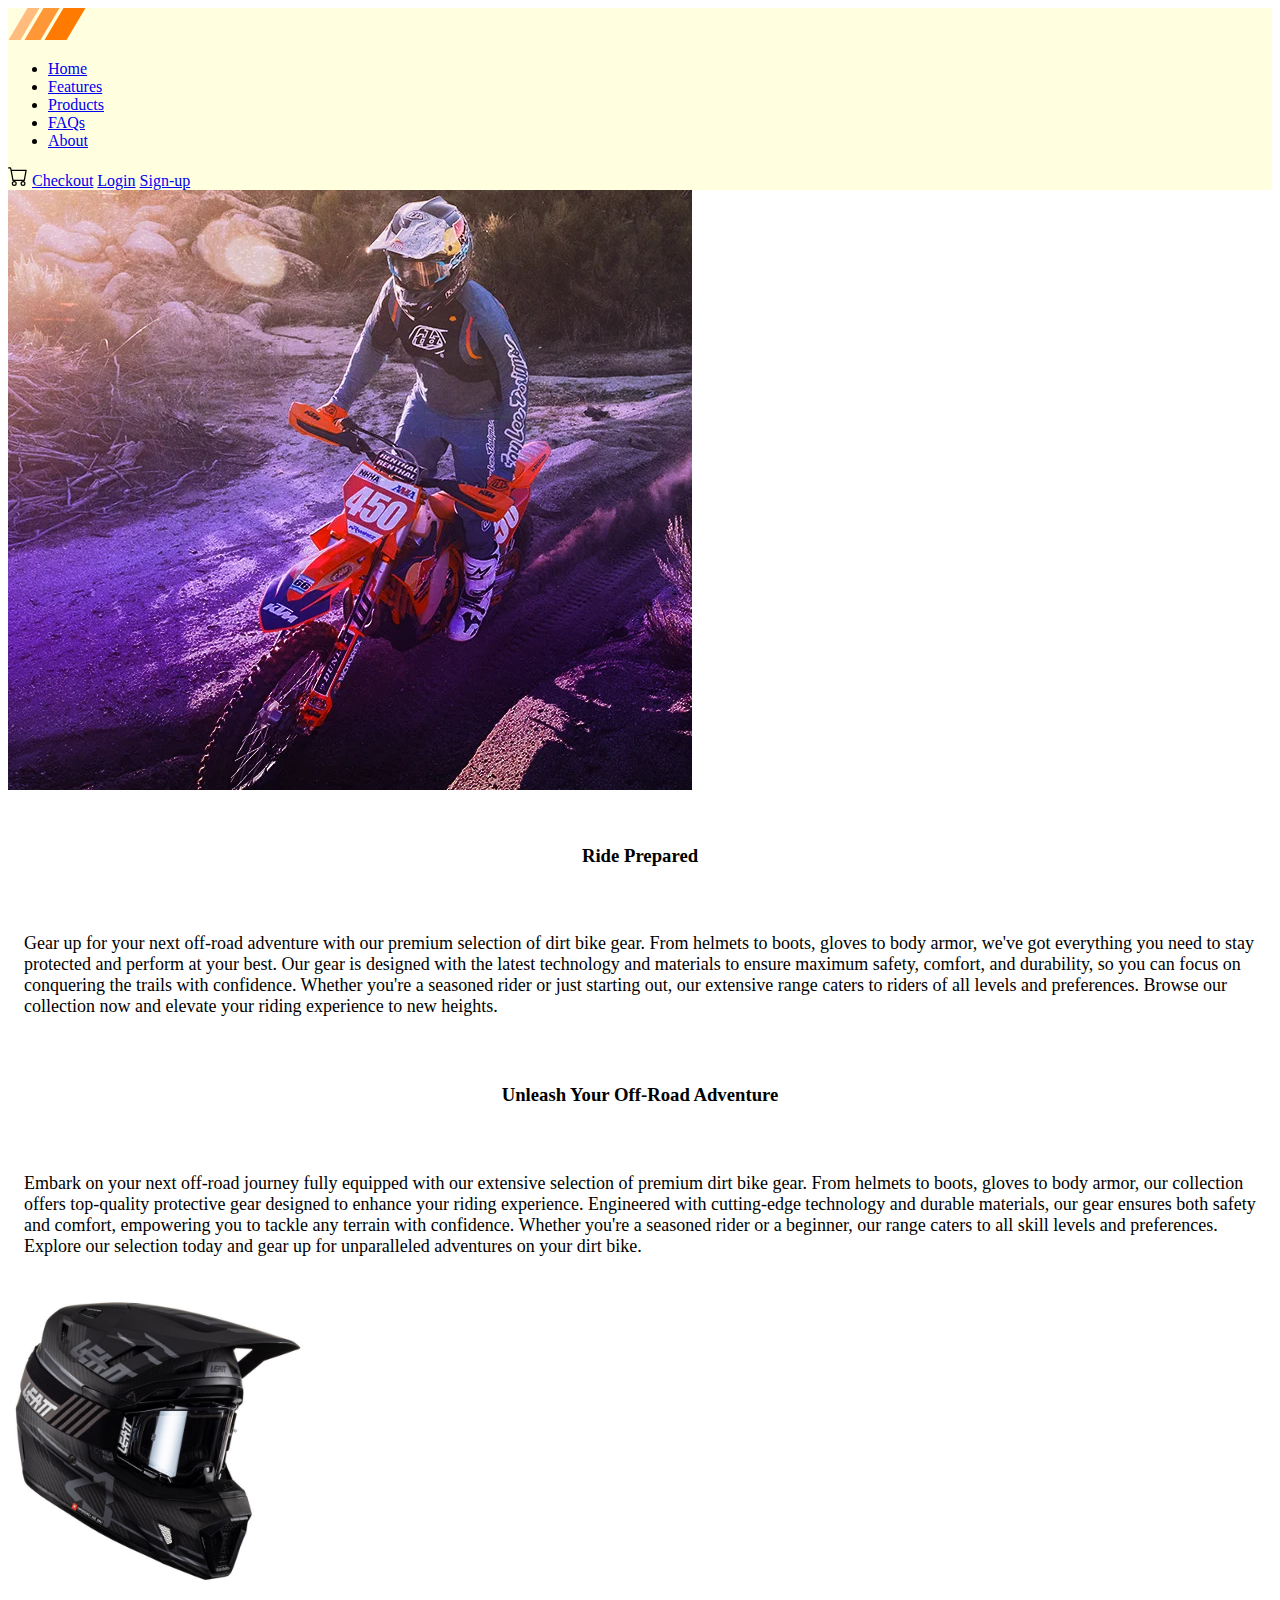
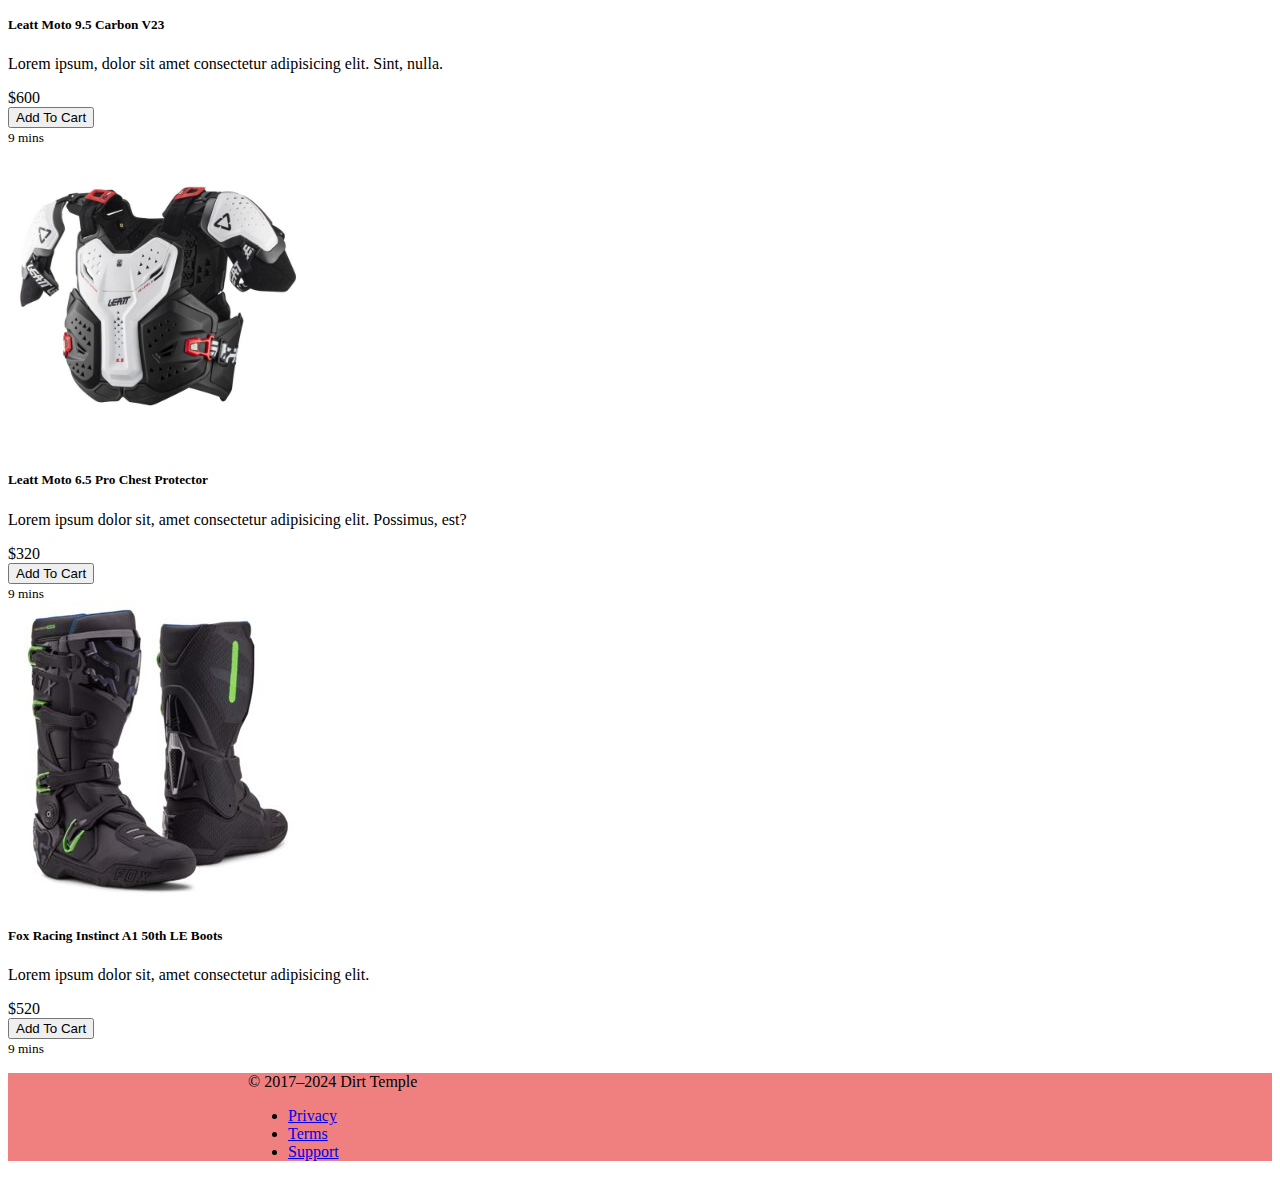
<file: index.html>
<!DOCTYPE html>
<html lang="en">
  <head>
    <meta charset="UTF-8" />
    <meta name="viewport" content="width=device-width, initial-scale=1.0" />
    <title>Dirt Temple</title>
    <link rel="stylesheet" href="css/styles.css" />
    <link
      href="https://cdn.jsdelivr.net/npm/bootstrap@5.0.2/dist/css/bootstrap.min.css"
      rel="stylesheet"
      integrity="sha384-EVSTQN3/azprG1Anm3QDgpJLIm9Nao0Yz1ztcQTwFspd3yD65VohhpuuCOmLASjC"
      crossorigin="anonymous"
    />
  </head>
  <body>
    <header
      class="d-flex flex-wrap align-items-center justify-content-center justify-content-md-between py-3 mb-4 border-bottom px-4"
    >
      <div class="col-md-3 mb-2 mb-md-0">
        <a
          href="/"
          class="d-inline-flex link-body-emphasis text-decoration-none"
        >
          <svg
            id="logo-38"
            width="78"
            height="32"
            viewBox="0 0 78 32"
            fill="none"
            xmlns="http://www.w3.org/2000/svg"
          >
            <path
              d="M55.5 0H77.5L58.5 32H36.5L55.5 0Z"
              class="ccustom"
              fill="#FF7A00"
            ></path>
            <path
              d="M35.5 0H51.5L32.5 32H16.5L35.5 0Z"
              class="ccompli1"
              fill="#FF9736"
            ></path>
            <path
              d="M19.5 0H31.5L12.5 32H0.5L19.5 0Z"
              class="ccompli2"
              fill="#FFBC7D"
            ></path>
          </svg>
        </a>
      </div>

      <ul class="nav col-12 col-md-auto mb-2 justify-content-center mb-md-0">
        <li><a href="#" class="nav-link px-2 link-secondary">Home</a></li>
        <li><a href="#" class="nav-link px-2">Features</a></li>
        <li><a href="products.html" class="nav-link px-2">Products</a></li>
        <li><a href="#" class="nav-link px-2">FAQs</a></li>
        <li><a href="#" class="nav-link px-2">About</a></li>
      </ul>

      <div class="row-cols-md text-end">
        <svg
          xmlns="http://www.w3.org/2000/svg"
          width="20"
          height="20"
          fill="currentColor"
          class="bi bi-cart"
          viewBox="0 0 16 16"
        >
          <path
            d="M0 1.5A.5.5 0 0 1 .5 1H2a.5.5 0 0 1 .485.379L2.89 3H14.5a.5.5 0 0 1 .491.592l-1.5 8A.5.5 0 0 1 13 12H4a.5.5 0 0 1-.491-.408L2.01 3.607 1.61 2H.5a.5.5 0 0 1-.5-.5M3.102 4l1.313 7h8.17l1.313-7zM5 12a2 2 0 1 0 0 4 2 2 0 0 0 0-4m7 0a2 2 0 1 0 0 4 2 2 0 0 0 0-4m-7 1a1 1 0 1 1 0 2 1 1 0 0 1 0-2m7 0a1 1 0 1 1 0 2 1 1 0 0 1 0-2"
          />
        </svg>
        <a href="checkout.html" class="btn btn-outline-primary">Checkout</a>
        <a href="login.html" class="btn btn-outline-primary me-2"> Login</a>
        <a href="registration.html" class="btn btn-outline-primary">Sign-up</a>
      </div>
    </header>

    <div
      class="row row-cols-1 row-cols-sm-2 row-cols-md-3 g-3 justify-content-center"
    >
      <img src="images/DB.webp" alt="Pic" />
    </div>
    <main>
      <div
        class="row row-cols-2 row-cols-lg-5 g-2 g-lg-3 justify-content-center"
      >
        <div class="col-md-5">
          <h3>Ride Prepared</h3>
          <p class="pgh">
            Gear up for your next off-road adventure with our premium selection
            of dirt bike gear. From helmets to boots, gloves to body armor,
            we've got everything you need to stay protected and perform at your
            best. Our gear is designed with the latest technology and materials
            to ensure maximum safety, comfort, and durability, so you can focus
            on conquering the trails with confidence. Whether you're a seasoned
            rider or just starting out, our extensive range caters to riders of
            all levels and preferences. Browse our collection now and elevate
            your riding experience to new heights.
          </p>
        </div>
        <div class="col-md-5">
          <h3>Unleash Your Off-Road Adventure</h3>
          <p class="ll">
            Embark on your next off-road journey fully equipped with our
            extensive selection of premium dirt bike gear. From helmets to
            boots, gloves to body armor, our collection offers top-quality
            protective gear designed to enhance your riding experience.
            Engineered with cutting-edge technology and durable materials, our
            gear ensures both safety and comfort, empowering you to tackle any
            terrain with confidence. Whether you're a seasoned rider or a
            beginner, our range caters to all skill levels and preferences.
            Explore our selection today and gear up for unparalleled adventures
            on your dirt bike.
          </p>
        </div>
      </div>

      <div class="container">
        <div class="album py-5 bg-body-tertiary">
          <div class="container">
            <div class="row row-cols-1 row-cols-sm-2 row-cols-md-3 g-3">
              <div class="col">
                <div class="card shadow-sm">
                  <img src="images/leattHelmet.jpg" alt="Leatt" width="300" />
                  <div class="card-body">
                    <h5>Leatt Moto 9.5 Carbon V23</h5>
                    <p class="card-text">
                      Lorem ipsum, dolor sit amet consectetur adipisicing elit.
                      Sint, nulla.
                    </p>
                    <span class="text-body">$600</span>
                    <div
                      class="d-flex justify-content-between align-items-center"
                    >
                      <div class="btn-group">
                        <button
                          type="button"
                          class="btn btn-sm btn-outline-secondary"
                        >
                          Add To Cart
                        </button>
                      </div>
                      <small class="text-body-secondary">9 mins</small>
                    </div>
                  </div>
                </div>
              </div>
              <div class="col">
                <div class="card shadow-sm">
                  <img
                    src="images/leatt_moto65_pro_chest_protector_750x750.jpg"
                    alt="Leatt"
                    width="300"
                  />
                  <div class="card-body">
                    <h5>Leatt Moto 6.5 Pro Chest Protector</h5>
                    <p class="card-text">
                      Lorem ipsum dolor sit, amet consectetur adipisicing elit.
                      Possimus, est?
                    </p>
                    <span class="text-body">$320</span>
                    <div
                      class="d-flex justify-content-between align-items-center"
                    >
                      <div class="btn-group">
                        <button
                          type="button"
                          class="btn btn-sm btn-outline-secondary"
                        >
                          Add To Cart
                        </button>
                      </div>
                      <small class="text-body-secondary">9 mins</small>
                    </div>
                  </div>
                </div>
              </div>
              <div class="col">
                <div class="card shadow-sm">
                  <img
                    src="images/FoxRacing.jpg"
                    alt="LeattJersey"
                    width="300"
                  />
                  <div class="card-body">
                    <h5>Fox Racing Instinct A1 50th LE Boots</h5>
                    <p class="card-text">
                      Lorem ipsum dolor sit, amet consectetur adipisicing elit.
                    </p>
                    <span class="text-body">$520</span>
                    <div
                      class="d-flex justify-content-between align-items-center"
                    >
                      <div class="btn-group">
                        <button
                          type="button"
                          class="btn btn-sm btn-outline-secondary"
                        >
                          Add To Cart
                        </button>
                      </div>
                      <small class="text-body-secondary">9 mins</small>
                    </div>
                  </div>
                </div>
              </div>
            </div>
          </div>
        </div>
      </div>
    </main>
    <footer class="my-5 pt-5 text-body-secondary text-center text-small">
      <p class="mb-1">© 2017–2024 Dirt Temple</p>
      <ul class="list-inline">
        <li class="list-inline-item"><a href="#">Privacy</a></li>
        <li class="list-inline-item"><a href="#">Terms</a></li>
        <li class="list-inline-item"><a href="#">Support</a></li>
      </ul>
    </footer>

    <script
      src="https://cdn.jsdelivr.net/npm/@popperjs/core@2.11.8/dist/umd/popper.min.js"
      integrity="sha384-I7E8VVD/ismYTF4hNIPjVp/Zjvgyol6VFvRkX/vR+Vc4jQkC+hVqc2pM8ODewa9r"
      crossorigin="anonymous"
    ></script>
    <script
      src="https://cdn.jsdelivr.net/npm/bootstrap@5.3.3/dist/js/bootstrap.min.js"
      integrity="sha384-0pUGZvbkm6XF6gxjEnlmuGrJXVbNuzT9qBBavbLwCsOGabYfZo0T0to5eqruptLy"
      crossorigin="anonymous"
    ></script>
  </body>
</html>
</file>
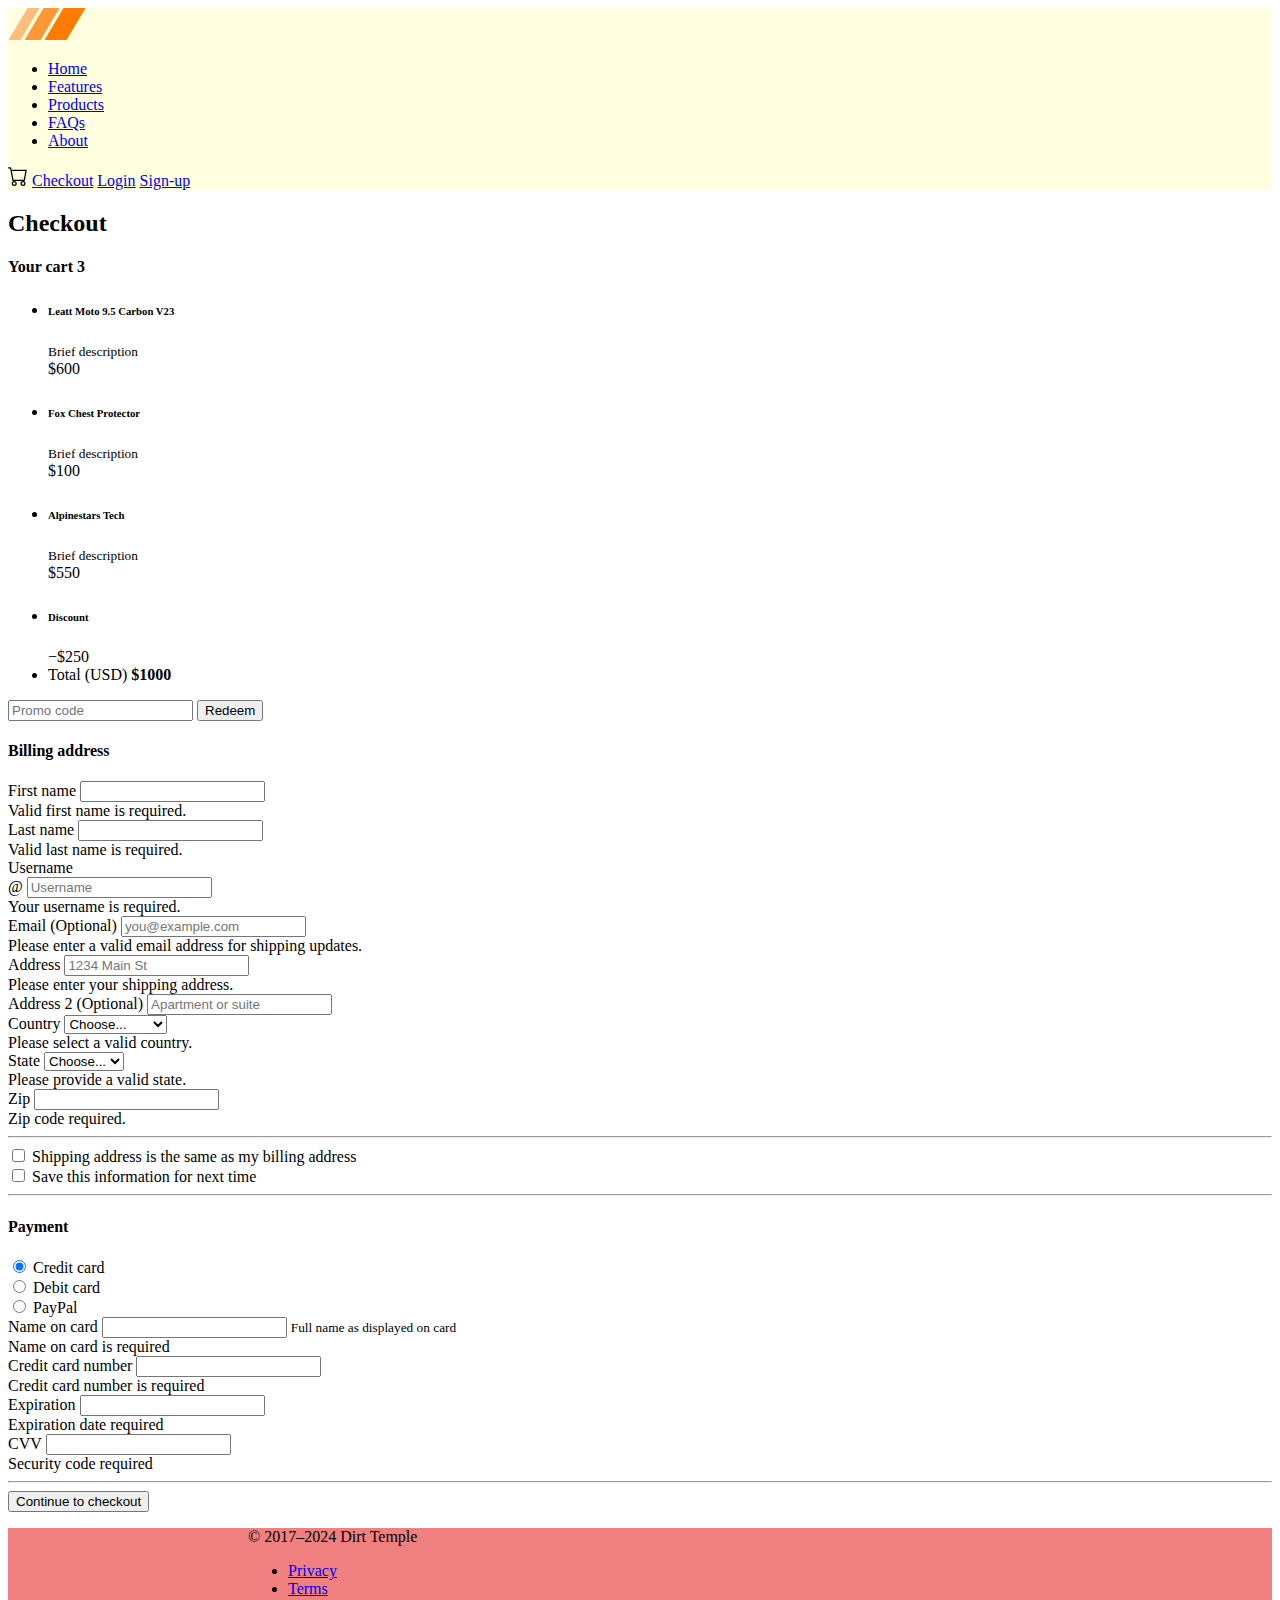
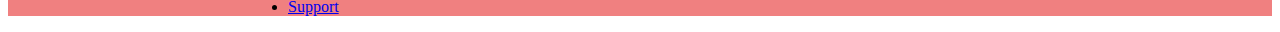
<file: checkout.html>
<!DOCTYPE html>
<html lang="en">
  <head>
    <title>Title</title>
    <!-- Required meta tags -->
    <meta charset="utf-8" />
    <meta
      name="viewport"
      content="width=device-width, initial-scale=1, shrink-to-fit=no"
    />
    <link rel="stylesheet" href="css/styles.css" />

    <!-- Bootstrap CSS v5.2.1 -->
    <link
      href="https://cdn.jsdelivr.net/npm/bootstrap@5.3.2/dist/css/bootstrap.min.css"
      rel="stylesheet"
      integrity="sha384-T3c6CoIi6uLrA9TneNEoa7RxnatzjcDSCmG1MXxSR1GAsXEV/Dwwykc2MPK8M2HN"
      crossorigin="anonymous"
    />
  </head>

  <body>
    <header
      class="d-flex flex-wrap align-items-center justify-content-center justify-content-md-between py-3 mb-4 border-bottom px-4"
    >
      <div class="col-md-3 mb-2 mb-md-0">
        <a
          href="/"
          class="d-inline-flex link-body-emphasis text-decoration-none"
        >
          <svg
            id="logo-38"
            width="78"
            height="32"
            viewBox="0 0 78 32"
            fill="none"
            xmlns="http://www.w3.org/2000/svg"
          >
            <path
              d="M55.5 0H77.5L58.5 32H36.5L55.5 0Z"
              class="ccustom"
              fill="#FF7A00"
            ></path>
            <path
              d="M35.5 0H51.5L32.5 32H16.5L35.5 0Z"
              class="ccompli1"
              fill="#FF9736"
            ></path>
            <path
              d="M19.5 0H31.5L12.5 32H0.5L19.5 0Z"
              class="ccompli2"
              fill="#FFBC7D"
            ></path>
          </svg>
        </a>
      </div>

      <ul class="nav col-12 col-md-auto mb-2 justify-content-center mb-md-0">
        <li>
          <a href="index.html" class="nav-link px-2 link-secondary">Home</a>
        </li>
        <li><a href="#" class="nav-link px-2">Features</a></li>
        <li><a href="products.html" class="nav-link px-2">Products</a></li>
        <li><a href="#" class="nav-link px-2">FAQs</a></li>
        <li><a href="#" class="nav-link px-2">About</a></li>
      </ul>

      <div class="col-md-3 text-end">
        <svg
          xmlns="http://www.w3.org/2000/svg"
          width="20"
          height="20"
          fill="currentColor"
          class="bi bi-cart"
          viewBox="0 0 16 16"
        >
          <path
            d="M0 1.5A.5.5 0 0 1 .5 1H2a.5.5 0 0 1 .485.379L2.89 3H14.5a.5.5 0 0 1 .491.592l-1.5 8A.5.5 0 0 1 13 12H4a.5.5 0 0 1-.491-.408L2.01 3.607 1.61 2H.5a.5.5 0 0 1-.5-.5M3.102 4l1.313 7h8.17l1.313-7zM5 12a2 2 0 1 0 0 4 2 2 0 0 0 0-4m7 0a2 2 0 1 0 0 4 2 2 0 0 0 0-4m-7 1a1 1 0 1 1 0 2 1 1 0 0 1 0-2m7 0a1 1 0 1 1 0 2 1 1 0 0 1 0-2"
          />
        </svg>
        <a href="checkout.html" class="btn btn-outline-primary">Checkout</a>
        <a href="login.html" class="btn btn-outline-primary me-2"> Login</a>
        <a href="registration.html" class="btn btn-outline-primary me-2"
          >Sign-up</a
        >
      </div>
    </header>
    <div class="container">
      <main>
        <h2>Checkout</h2>

        <div class="row g-5">
          <div class="col-md-5 col-lg-4 order-md-last">
            <h4 class="d-flex justify-content-between align-items-center mb-3">
              <span class="text-primary">Your cart</span>
              <span class="badge bg-primary rounded-pill">3</span>
            </h4>
            <ul class="list-group mb-3">
              <li class="list-group-item d-flex justify-content-between lh-sm">
                <div>
                  <h6 class="my-0">Leatt Moto 9.5 Carbon V23</h6>
                  <small class="text-body-secondary">Brief description</small>
                </div>
                <span class="text-body-secondary">$600</span>
              </li>
              <li class="list-group-item d-flex justify-content-between lh-sm">
                <div>
                  <h6 class="my-0">Fox Chest Protector</h6>
                  <small class="text-body-secondary">Brief description</small>
                </div>
                <span class="text-body-secondary">$100</span>
              </li>
              <li class="list-group-item d-flex justify-content-between lh-sm">
                <div>
                  <h6 class="my-0">Alpinestars Tech</h6>
                  <small class="text-body-secondary">Brief description</small>
                </div>
                <span class="text-body-secondary">$550</span>
              </li>
              <li
                class="list-group-item d-flex justify-content-between bg-body-tertiary"
              >
                <div class="text-success">
                  <h6 class="my-0">Discount</h6>
                </div>
                <span class="text-success">−$250</span>
              </li>
              <li class="list-group-item d-flex justify-content-between">
                <span>Total (USD)</span>
                <strong>$1000</strong>
              </li>
            </ul>

            <form class="card p-2">
              <div class="input-group">
                <input
                  type="text"
                  class="form-control"
                  placeholder="Promo code"
                  fdprocessedid="goclie"
                />
                <button
                  type="submit"
                  class="btn btn-secondary"
                  fdprocessedid="454l2"
                >
                  Redeem
                </button>
              </div>
            </form>
          </div>
          <div class="col-md-7 col-lg-8">
            <h4 class="mb-3">Billing address</h4>
            <form class="needs-validation" novalidate="">
              <div class="row g-3">
                <div class="col-sm-6">
                  <label for="firstName" class="form-label">First name</label>
                  <input
                    type="text"
                    class="form-control"
                    id="firstName"
                    placeholder=""
                    value=""
                    required=""
                    fdprocessedid="vrizl4"
                  />
                  <div class="invalid-feedback">
                    Valid first name is required.
                  </div>
                </div>

                <div class="col-sm-6">
                  <label for="lastName" class="form-label">Last name</label>
                  <input
                    type="text"
                    class="form-control"
                    id="lastName"
                    placeholder=""
                    value=""
                    required=""
                    fdprocessedid="ev16zi"
                  />
                  <div class="invalid-feedback">
                    Valid last name is required.
                  </div>
                </div>

                <div class="col-12">
                  <label for="username" class="form-label">Username</label>
                  <div class="input-group has-validation">
                    <span class="input-group-text">@</span>
                    <input
                      type="text"
                      class="form-control"
                      id="username"
                      placeholder="Username"
                      required=""
                      fdprocessedid="6r9ww"
                    />
                    <div class="invalid-feedback">
                      Your username is required.
                    </div>
                  </div>
                </div>

                <div class="col-12">
                  <label for="email" class="form-label"
                    >Email
                    <span class="text-body-secondary">(Optional)</span></label
                  >
                  <input
                    type="email"
                    class="form-control"
                    id="email"
                    placeholder="you@example.com"
                    fdprocessedid="28k5e4"
                  />
                  <div class="invalid-feedback">
                    Please enter a valid email address for shipping updates.
                  </div>
                </div>

                <div class="col-12">
                  <label for="address" class="form-label">Address</label>
                  <input
                    type="text"
                    class="form-control"
                    id="address"
                    placeholder="1234 Main St"
                    required=""
                    fdprocessedid="a28f4j"
                  />
                  <div class="invalid-feedback">
                    Please enter your shipping address.
                  </div>
                </div>

                <div class="col-12">
                  <label for="address2" class="form-label"
                    >Address 2
                    <span class="text-body-secondary">(Optional)</span></label
                  >
                  <input
                    type="text"
                    class="form-control"
                    id="address2"
                    placeholder="Apartment or suite"
                    fdprocessedid="3iy1eg"
                  />
                </div>

                <div class="col-md-5">
                  <label for="country" class="form-label">Country</label>
                  <select
                    class="form-select"
                    id="country"
                    required=""
                    fdprocessedid="efx16s"
                  >
                    <option value="">Choose...</option>
                    <option>United States</option>
                  </select>
                  <div class="invalid-feedback">
                    Please select a valid country.
                  </div>
                </div>

                <div class="col-md-4">
                  <label for="state" class="form-label">State</label>
                  <select
                    class="form-select"
                    id="state"
                    required=""
                    fdprocessedid="czulm9"
                  >
                    <option value="">Choose...</option>
                    <option>California</option>
                  </select>
                  <div class="invalid-feedback">
                    Please provide a valid state.
                  </div>
                </div>

                <div class="col-md-3">
                  <label for="zip" class="form-label">Zip</label>
                  <input
                    type="text"
                    class="form-control"
                    id="zip"
                    placeholder=""
                    required=""
                    fdprocessedid="k3qqj"
                  />
                  <div class="invalid-feedback">Zip code required.</div>
                </div>
              </div>

              <hr class="my-4" />

              <div class="form-check">
                <input
                  type="checkbox"
                  class="form-check-input"
                  id="same-address"
                />
                <label class="form-check-label" for="same-address"
                  >Shipping address is the same as my billing address</label
                >
              </div>

              <div class="form-check">
                <input
                  type="checkbox"
                  class="form-check-input"
                  id="save-info"
                />
                <label class="form-check-label" for="save-info"
                  >Save this information for next time</label
                >
              </div>

              <hr class="my-4" />

              <h4 class="mb-3">Payment</h4>

              <div class="my-3">
                <div class="form-check">
                  <input
                    id="credit"
                    name="paymentMethod"
                    type="radio"
                    class="form-check-input"
                    checked=""
                    required=""
                  />
                  <label class="form-check-label" for="credit"
                    >Credit card</label
                  >
                </div>
                <div class="form-check">
                  <input
                    id="debit"
                    name="paymentMethod"
                    type="radio"
                    class="form-check-input"
                    required=""
                  />
                  <label class="form-check-label" for="debit">Debit card</label>
                </div>
                <div class="form-check">
                  <input
                    id="paypal"
                    name="paymentMethod"
                    type="radio"
                    class="form-check-input"
                    required=""
                  />
                  <label class="form-check-label" for="paypal">PayPal</label>
                </div>
              </div>

              <div class="row gy-3">
                <div class="col-md-6">
                  <label for="cc-name" class="form-label">Name on card</label>
                  <input
                    type="text"
                    class="form-control"
                    id="cc-name"
                    placeholder=""
                    required=""
                    fdprocessedid="ucn4lq"
                  />
                  <small class="text-body-secondary"
                    >Full name as displayed on card</small
                  >
                  <div class="invalid-feedback">Name on card is required</div>
                </div>

                <div class="col-md-6">
                  <label for="cc-number" class="form-label"
                    >Credit card number</label
                  >
                  <input
                    type="text"
                    class="form-control"
                    id="cc-number"
                    placeholder=""
                    required=""
                    fdprocessedid="8rmdzr"
                  />
                  <div class="invalid-feedback">
                    Credit card number is required
                  </div>
                </div>

                <div class="col-md-3">
                  <label for="cc-expiration" class="form-label"
                    >Expiration</label
                  >
                  <input
                    type="text"
                    class="form-control"
                    id="cc-expiration"
                    placeholder=""
                    required=""
                    fdprocessedid="psi8na"
                  />
                  <div class="invalid-feedback">Expiration date required</div>
                </div>

                <div class="col-md-3">
                  <label for="cc-cvv" class="form-label">CVV</label>
                  <input
                    type="text"
                    class="form-control"
                    id="cc-cvv"
                    placeholder=""
                    required=""
                    fdprocessedid="rhs3kk"
                  />
                  <div class="invalid-feedback">Security code required</div>
                </div>
              </div>

              <hr class="my-4" />

              <button
                class="w-100 btn btn-primary btn-lg"
                type="submit"
                fdprocessedid="outzt"
              >
                Continue to checkout
              </button>
            </form>
          </div>
        </div>
      </main>

      <footer class="my-5 pt-5 text-body-secondary text-center text-small">
        <p class="mb-1">© 2017–2024 Dirt Temple</p>
        <ul class="list-inline">
          <li class="list-inline-item"><a href="#">Privacy</a></li>
          <li class="list-inline-item"><a href="#">Terms</a></li>
          <li class="list-inline-item"><a href="#">Support</a></li>
        </ul>
      </footer>
    </div>

    <!-- Bootstrap JavaScript Libraries -->
    <script
      src="https://cdn.jsdelivr.net/npm/@popperjs/core@2.11.8/dist/umd/popper.min.js"
      integrity="sha384-I7E8VVD/ismYTF4hNIPjVp/Zjvgyol6VFvRkX/vR+Vc4jQkC+hVqc2pM8ODewa9r"
      crossorigin="anonymous"
    ></script>

    <script
      src="https://cdn.jsdelivr.net/npm/bootstrap@5.3.2/dist/js/bootstrap.min.js"
      integrity="sha384-BBtl+eGJRgqQAUMxJ7pMwbEyER4l1g+O15P+16Ep7Q9Q+zqX6gSbd85u4mG4QzX+"
      crossorigin="anonymous"
    ></script>
  </body>
</html>
</file>
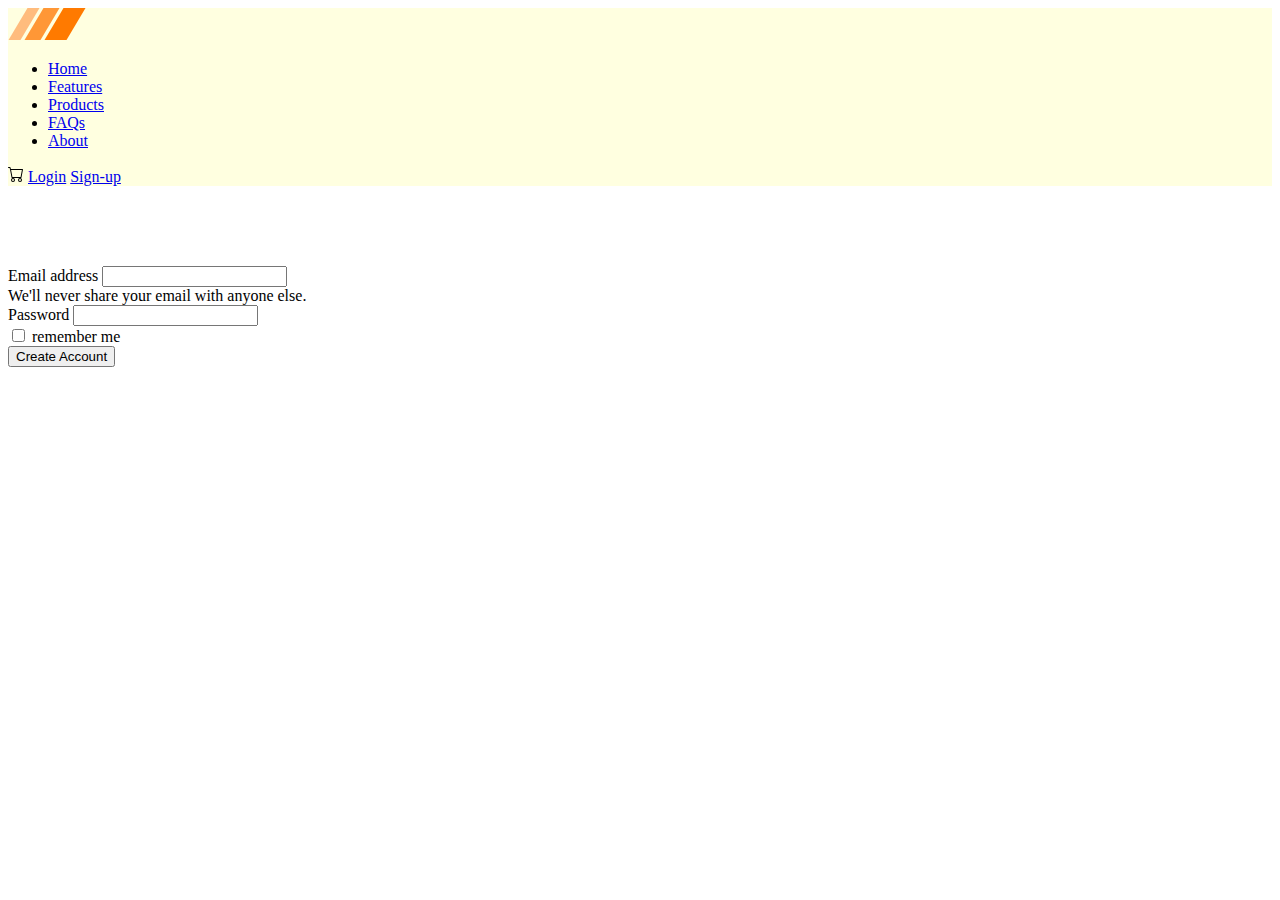
<file: login.html>
<!DOCTYPE html>
<html lang="en">
  <head>
    <meta charset="UTF-8" />
    <meta name="viewport" content="width=device-width, initial-scale=1.0" />
    <title>Dirt Temple</title>
    <link rel="stylesheet" href="css/styles.css" />
    <link
      href="https://cdn.jsdelivr.net/npm/bootstrap@5.0.2/dist/css/bootstrap.min.css"
      rel="stylesheet"
      integrity="sha384-EVSTQN3/azprG1Anm3QDgpJLIm9Nao0Yz1ztcQTwFspd3yD65VohhpuuCOmLASjC"
      crossorigin="anonymous"
    />
  </head>
  <body>
    <header
      class="d-flex flex-wrap align-items-center justify-content-center justify-content-md-between py-3 mb-4 border-bottom px-4"
    >
      <div class="col-md-3 mb-2 mb-md-0">
        <a
          href="/"
          class="d-inline-flex link-body-emphasis text-decoration-none"
        >
          <svg
            id="logo-38"
            width="78"
            height="32"
            viewBox="0 0 78 32"
            fill="none"
            xmlns="http://www.w3.org/2000/svg"
          >
            <path
              d="M55.5 0H77.5L58.5 32H36.5L55.5 0Z"
              class="ccustom"
              fill="#FF7A00"
            ></path>
            <path
              d="M35.5 0H51.5L32.5 32H16.5L35.5 0Z"
              class="ccompli1"
              fill="#FF9736"
            ></path>
            <path
              d="M19.5 0H31.5L12.5 32H0.5L19.5 0Z"
              class="ccompli2"
              fill="#FFBC7D"
            ></path>
          </svg>
        </a>
      </div>

      <ul class="nav col-12 col-md-auto mb-2 justify-content-center mb-md-0">
        <li>
          <a href="index.html" class="nav-link px-2 link-secondary">Home</a>
        </li>
        <li><a href="#" class="nav-link px-2">Features</a></li>
        <li><a href="products.html" class="nav-link px-2">Products</a></li>
        <li><a href="#" class="nav-link px-2">FAQs</a></li>
        <li><a href="#" class="nav-link px-2">About</a></li>
      </ul>

      <div class="col-md-3 text-end">
        <svg
          xmlns="http://www.w3.org/2000/svg"
          width="16"
          height="16"
          fill="currentColor"
          class="bi bi-cart"
          viewBox="0 0 16 16"
        >
          <path
            d="M0 1.5A.5.5 0 0 1 .5 1H2a.5.5 0 0 1 .485.379L2.89 3H14.5a.5.5 0 0 1 .491.592l-1.5 8A.5.5 0 0 1 13 12H4a.5.5 0 0 1-.491-.408L2.01 3.607 1.61 2H.5a.5.5 0 0 1-.5-.5M3.102 4l1.313 7h8.17l1.313-7zM5 12a2 2 0 1 0 0 4 2 2 0 0 0 0-4m7 0a2 2 0 1 0 0 4 2 2 0 0 0 0-4m-7 1a1 1 0 1 1 0 2 1 1 0 0 1 0-2m7 0a1 1 0 1 1 0 2 1 1 0 0 1 0-2"
          />
        </svg>
        <a href="login.html" class="btn btn-outline-primary me-2"> Login</a>
        <a href="registration.html" class="btn btn-outline-primary">Sign-up</a>
      </div>
    </header>
    <main>
      <div class="container d-flex justify-content-center login-space">
        <div class="card" style="width: 30rem">
          <div class="card-body">
            <form>
              <div>
                <label for="exampleInputEmail1" class="form-label"
                  >Email address</label
                >
                <input
                  type="email"
                  class="form-control"
                  id="exampleInputEmail1"
                  aria-describedby="emailHelp"
                />
                <div id="emailHelp" class="form-text">
                  We'll never share your email with anyone else.
                </div>
              </div>
              <div class="mb-3">
                <label for="exampleInputPassword1" class="form-label"
                  >Password</label
                >
                <input
                  type="password"
                  class="form-control"
                  id="exampleInputPassword1"
                />
              </div>

              <div class="mb-3 form-check">
                <input
                  type="checkbox"
                  class="form-check-input"
                  id="exampleCheck1"
                />
                <label class="form-check-label" for="exampleCheck1"
                  >remember me</label
                >
              </div>
              <button class="btn btn-primary">Create Account</button>
            </form>
          </div>
        </div>
      </div>
    </main>
    <script
      src="https://cdn.jsdelivr.net/npm/@popperjs/core@2.11.8/dist/umd/popper.min.js"
      integrity="sha384-I7E8VVD/ismYTF4hNIPjVp/Zjvgyol6VFvRkX/vR+Vc4jQkC+hVqc2pM8ODewa9r"
      crossorigin="anonymous"
    ></script>
    <script
      src="https://cdn.jsdelivr.net/npm/bootstrap@5.3.3/dist/js/bootstrap.min.js"
      integrity="sha384-0pUGZvbkm6XF6gxjEnlmuGrJXVbNuzT9qBBavbLwCsOGabYfZo0T0to5eqruptLy"
      crossorigin="anonymous"
    ></script>
  </body>
</html>
</file>
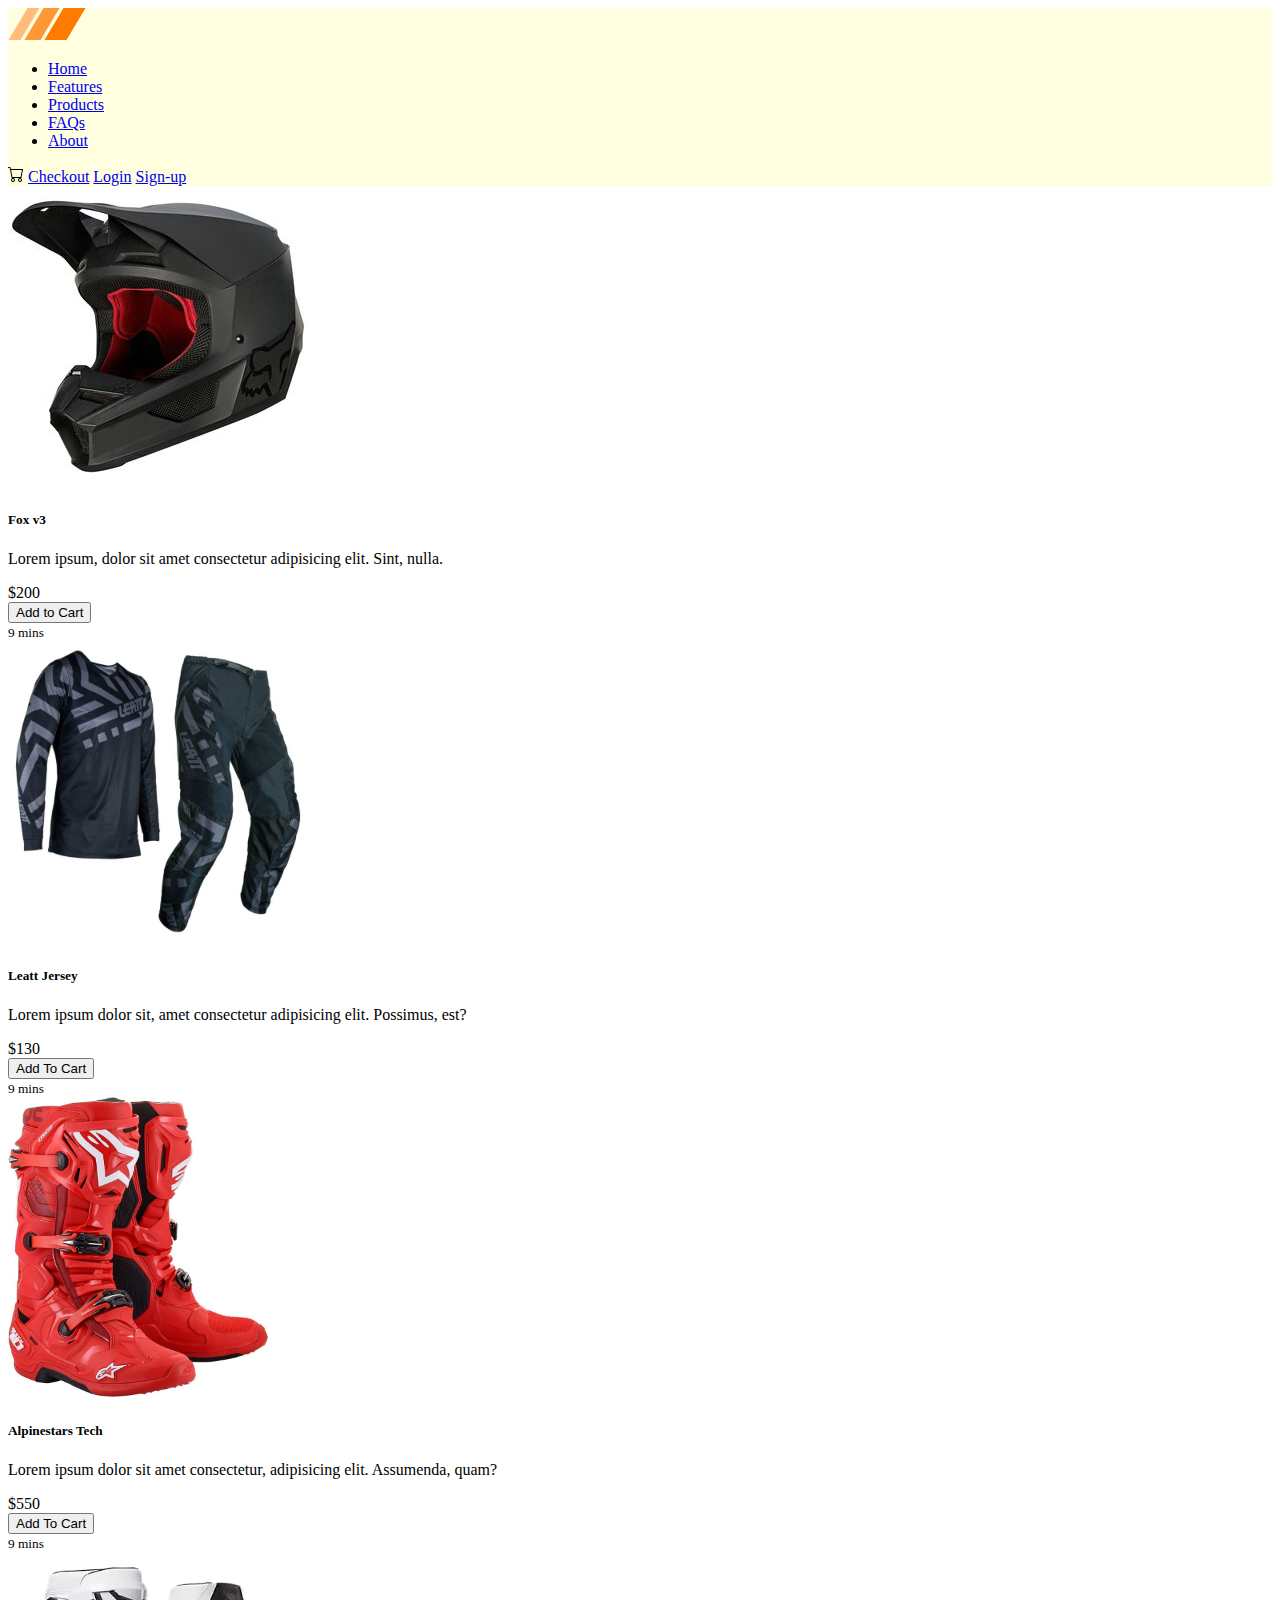
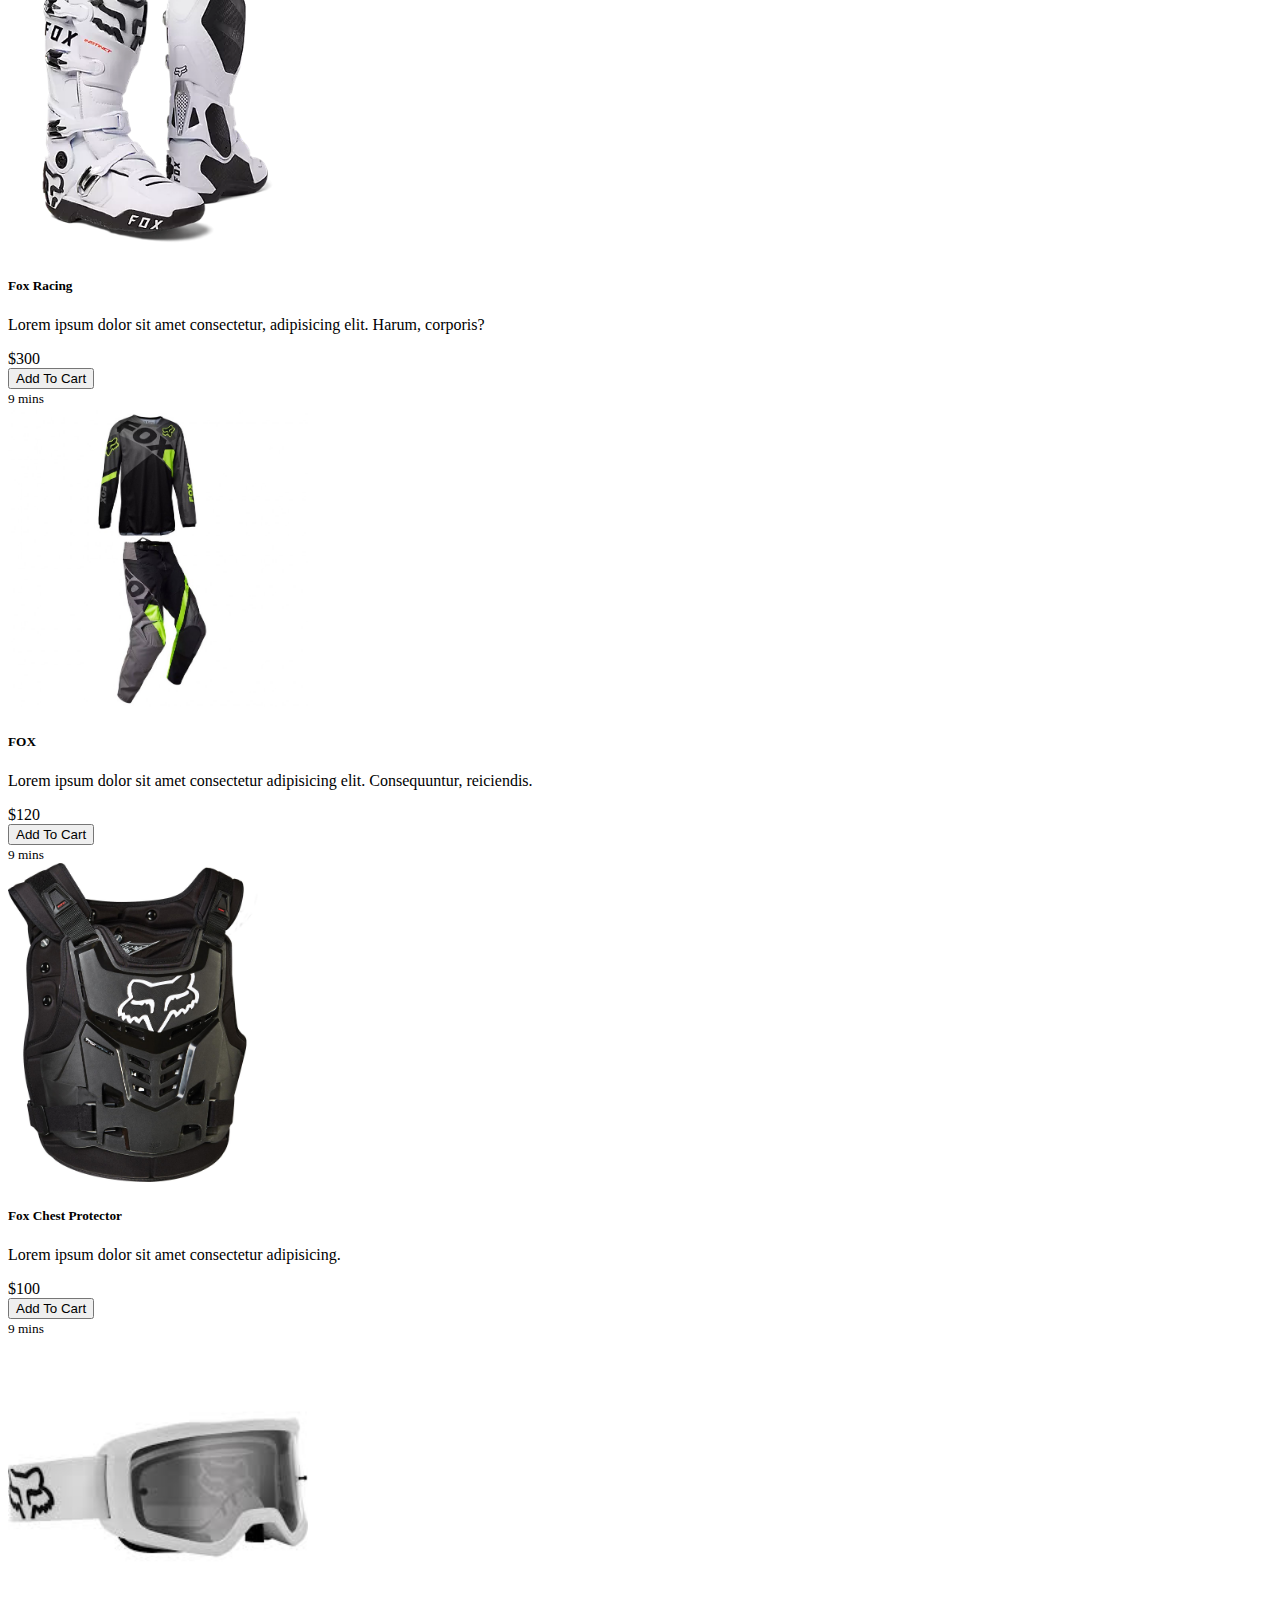
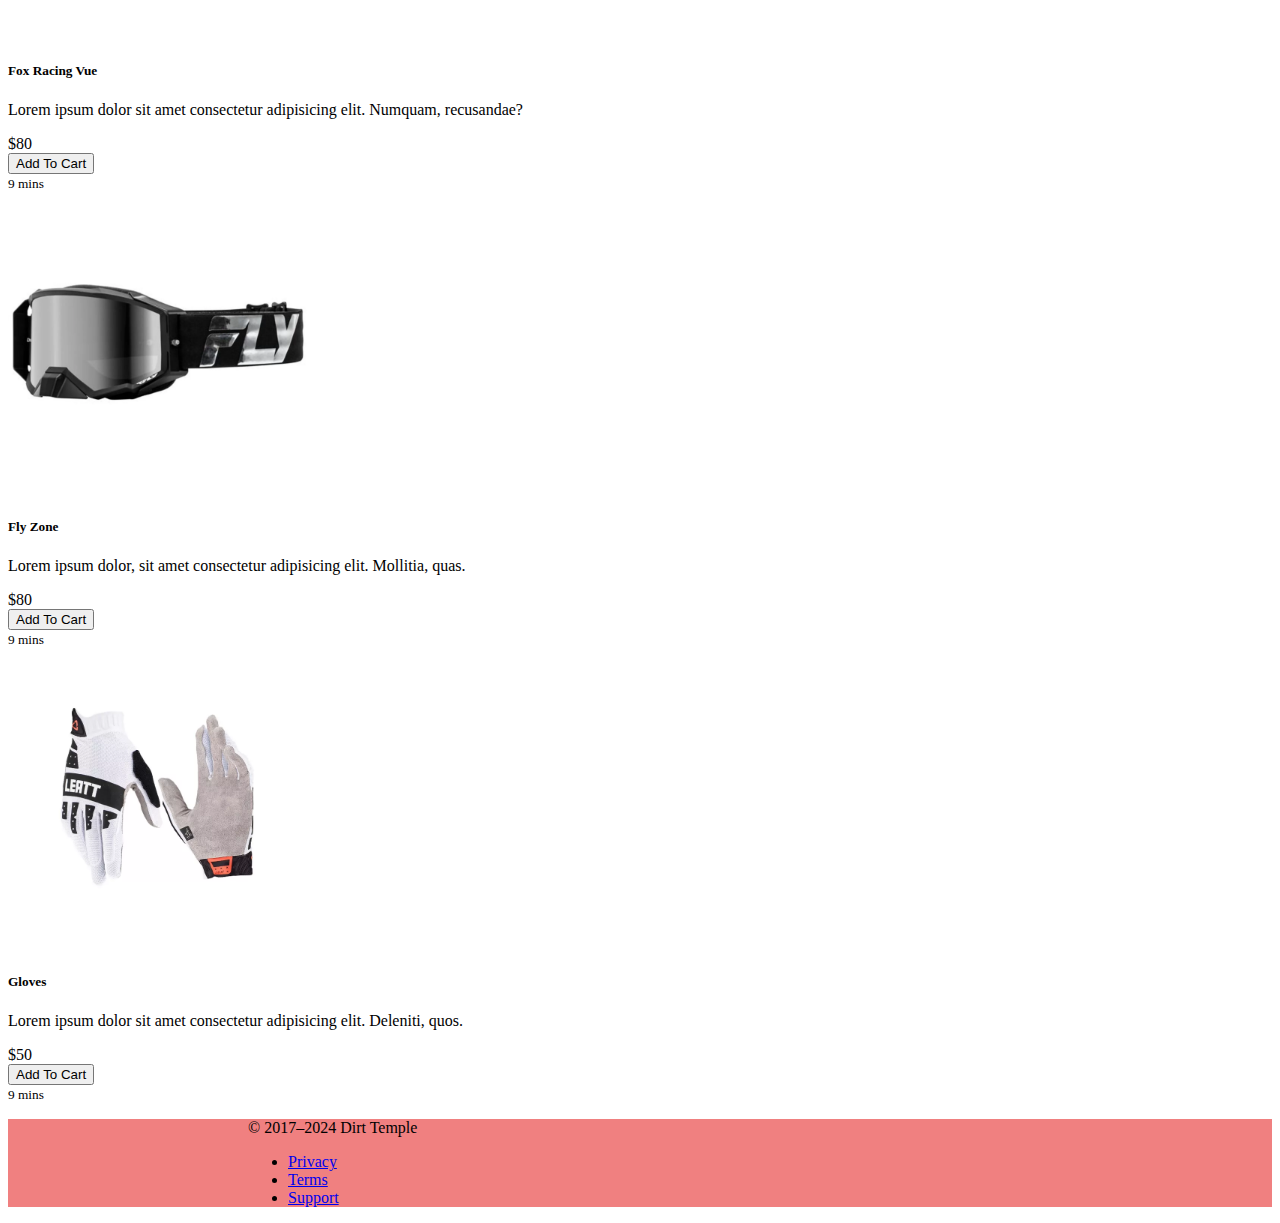
<file: products.html>
<!DOCTYPE html>
<html lang="en">
  <head>
    <meta charset="UTF-8" />
    <meta name="viewport" content="width=device-width, initial-scale=1.0" />
    <title>Dirt Temple</title>
    <link rel="stylesheet" href="css/styles.css" />
    <link
      href="https://cdn.jsdelivr.net/npm/bootstrap@5.0.2/dist/css/bootstrap.min.css"
      rel="stylesheet"
      integrity="sha384-EVSTQN3/azprG1Anm3QDgpJLIm9Nao0Yz1ztcQTwFspd3yD65VohhpuuCOmLASjC"
      crossorigin="anonymous"
    />
  </head>
  <body>
    <header
      class="d-flex flex-wrap align-items-center justify-content-center justify-content-md-between py-3 mb-4 border-bottom px-4"
    >
      <div class="col-md-3 mb-2 mb-md-0">
        <a
          href="/"
          class="d-inline-flex link-body-emphasis text-decoration-none"
        >
          <svg
            id="logo-38"
            width="78"
            height="32"
            viewBox="0 0 78 32"
            fill="none"
            xmlns="http://www.w3.org/2000/svg"
          >
            <path
              d="M55.5 0H77.5L58.5 32H36.5L55.5 0Z"
              class="ccustom"
              fill="#FF7A00"
            ></path>
            <path
              d="M35.5 0H51.5L32.5 32H16.5L35.5 0Z"
              class="ccompli1"
              fill="#FF9736"
            ></path>
            <path
              d="M19.5 0H31.5L12.5 32H0.5L19.5 0Z"
              class="ccompli2"
              fill="#FFBC7D"
            ></path>
          </svg>
        </a>
      </div>

      <ul class="nav col-12 col-md-auto mb-2 justify-content-center mb-md-0">
        <li>
          <a href="index.html" class="nav-link px-2 link-secondary">Home</a>
        </li>
        <li><a href="#" class="nav-link px-2">Features</a></li>
        <li><a href="#" class="nav-link px-2">Products</a></li>
        <li><a href="#" class="nav-link px-2">FAQs</a></li>
        <li><a href="#" class="nav-link px-2">About</a></li>
      </ul>

      <div class="col-md-3 text-end">
        <svg
          xmlns="http://www.w3.org/2000/svg"
          width="16"
          height="16"
          fill="currentColor"
          class="bi bi-cart"
          viewBox="0 0 16 16"
        >
          <path
            d="M0 1.5A.5.5 0 0 1 .5 1H2a.5.5 0 0 1 .485.379L2.89 3H14.5a.5.5 0 0 1 .491.592l-1.5 8A.5.5 0 0 1 13 12H4a.5.5 0 0 1-.491-.408L2.01 3.607 1.61 2H.5a.5.5 0 0 1-.5-.5M3.102 4l1.313 7h8.17l1.313-7zM5 12a2 2 0 1 0 0 4 2 2 0 0 0 0-4m7 0a2 2 0 1 0 0 4 2 2 0 0 0 0-4m-7 1a1 1 0 1 1 0 2 1 1 0 0 1 0-2m7 0a1 1 0 1 1 0 2 1 1 0 0 1 0-2"
          />
        </svg>
        <a href="checkout.html" class="btn btn-outline-primary">Checkout</a>
        <a href="login.html" class="btn btn-outline-primary me-2">Login</a>

        <a href="registration.html" class="btn btn-outline-primary">Sign-up</a>
      </div>
    </header>

    <main>
      <div class="container">
        <div class="album py-5 bg-body-tertiary">
          <div class="container">
            <div class="row row-cols-1 row-cols-sm-2 row-cols-md-3 g-3">
              <div class="col">
                <div class="card shadow-sm">
                  <img src="images/foxhelmet.jpg" alt="FOX" width="300" />
                  <div class="card-body">
                    <h5>Fox v3</h5>
                    <p class="card-text">
                      Lorem ipsum, dolor sit amet consectetur adipisicing elit.
                      Sint, nulla.
                    </p>
                    <span class="text-body">$200</span>
                    <div
                      class="d-flex justify-content-between align-items-center"
                    >
                      <div class="btn-group">
                        <button
                          type="button"
                          class="btn btn-sm btn-outline-secondary"
                        >
                          Add to Cart
                        </button>
                      </div>
                      <small class="text-body-secondary">9 mins</small>
                    </div>
                  </div>
                </div>
              </div>
              <div class="col">
                <div class="card shadow-sm">
                  <img src="images/leathjersey.jpg" alt="Leatt" width="300" />
                  <div class="card-body">
                    <h5>Leatt Jersey</h5>
                    <p class="card-text">
                      Lorem ipsum dolor sit, amet consectetur adipisicing elit.
                      Possimus, est?
                    </p>
                    <span class="text-body">$130</span>
                    <div
                      class="d-flex justify-content-between align-items-center"
                    >
                      <div class="btn-group">
                        <button
                          type="button"
                          class="btn btn-sm btn-outline-secondary"
                        >
                          Add To Cart
                        </button>
                      </div>
                      <small class="text-body-secondary">9 mins</small>
                    </div>
                  </div>
                </div>
              </div>
              <div class="col">
                <div class="card shadow-sm">
                  <img src="images/AlipnestaeTech.jpg" alt="boot" width="260" />
                  <div class="card-body">
                    <h5>Alpinestars Tech</h5>
                    <p class="card-text">
                      Lorem ipsum dolor sit amet consectetur, adipisicing elit.
                      Assumenda, quam?
                    </p>
                    <span class="text-body">$550</span>
                    <div
                      class="d-flex justify-content-between align-items-center"
                    >
                      <div class="btn-group">
                        <button
                          type="button"
                          class="btn btn-sm btn-outline-secondary"
                        >
                          Add To Cart
                        </button>
                      </div>
                      <small class="text-body-secondary">9 mins</small>
                    </div>
                  </div>
                </div>
              </div>

              <div class="col">
                <div class="card shadow-sm">
                  <img src="images/FoxBoots.webp" alt="boot" width="300" />
                  <div class="card-body">
                    <h5>Fox Racing</h5>
                    <p class="card-text">
                      Lorem ipsum dolor sit amet consectetur, adipisicing elit.
                      Harum, corporis?
                    </p>
                    <span class="text-body">$300</span>
                    <div
                      class="d-flex justify-content-between align-items-center"
                    >
                      <div class="btn-group">
                        <button
                          type="button"
                          class="btn btn-sm btn-outline-secondary"
                        >
                          Add To Cart
                        </button>
                      </div>
                      <small class="text-body-secondary">9 mins</small>
                    </div>
                  </div>
                </div>
              </div>
              <div class="col">
                <div class="card shadow-sm">
                  <img src="images/Foxjersey.jpg" alt="Jersey" width="300" />
                  <div class="card-body">
                    <h5>FOX</h5>
                    <p class="card-text">
                      Lorem ipsum dolor sit amet consectetur adipisicing elit.
                      Consequuntur, reiciendis.
                    </p>
                    <span class="text-body">$120</span>
                    <div
                      class="d-flex justify-content-between align-items-center"
                    >
                      <div class="btn-group">
                        <button
                          type="button"
                          class="btn btn-sm btn-outline-secondary"
                        >
                          Add To Cart
                        </button>
                      </div>
                      <small class="text-body-secondary">9 mins</small>
                    </div>
                  </div>
                </div>
              </div>
              <div class="col">
                <div class="card shadow-sm">
                  <img src="images/deflector.jpg" alt="def" width="250" />
                  <div class="card-body">
                    <h5>Fox Chest Protector</h5>
                    <p class="card-text">
                      Lorem ipsum dolor sit amet consectetur adipisicing.
                    </p>
                    <span class="text-body">$100</span>
                    <div
                      class="d-flex justify-content-between align-items-center"
                    >
                      <div class="btn-group">
                        <button
                          type="button"
                          class="btn btn-sm btn-outline-secondary"
                        >
                          Add To Cart
                        </button>
                      </div>
                      <small class="text-body-secondary">9 mins</small>
                    </div>
                  </div>
                </div>
              </div>

              <div class="col">
                <div class="card shadow-sm">
                  <img src="images/FG.jpg" alt="Gogs" width="300" />
                  <h5>Fox Racing Vue</h5>
                  <div class="card-body">
                    <p class="card-text">
                      Lorem ipsum dolor sit amet consectetur adipisicing elit.
                      Numquam, recusandae?
                    </p>
                    <span class="text-body">$80</span>
                    <div
                      class="d-flex justify-content-between align-items-center"
                    >
                      <div class="btn-group">
                        <button
                          type="button"
                          class="btn btn-sm btn-outline-secondary"
                        >
                          Add To Cart
                        </button>
                      </div>
                      <small class="text-body-secondary">9 mins</small>
                    </div>
                  </div>
                </div>
              </div>
              <div class="col">
                <div class="card shadow-sm">
                  <img src="images/fly.webp" alt="fly" width="300" />
                  <div class="card-body">
                    <h5>Fly Zone</h5>
                    <p class="card-text">
                      Lorem ipsum dolor, sit amet consectetur adipisicing elit.
                      Mollitia, quas.
                    </p>
                    <span class="text-body">$80</span>
                    <div
                      class="d-flex justify-content-between align-items-center"
                    >
                      <div class="btn-group">
                        <button
                          type="button"
                          class="btn btn-sm btn-outline-secondary"
                        >
                          Add To Cart
                        </button>
                      </div>
                      <small class="text-body-secondary">9 mins</small>
                    </div>
                  </div>
                </div>
              </div>
              <div class="col">
                <div class="card shadow-sm">
                  <img src="images/leath.webp" alt="gloves" height="300" />
                  <div class="card-body">
                    <h5>Gloves</h5>
                    <p class="card-text">
                      Lorem ipsum dolor sit amet consectetur adipisicing elit.
                      Deleniti, quos.
                    </p>
                    <span class="text-body">$50</span>
                    <div
                      class="d-flex justify-content-between align-items-center"
                    >
                      <div class="btn-group">
                        <button
                          type="button"
                          class="btn btn-sm btn-outline-secondary"
                        >
                          Add To Cart
                        </button>
                      </div>
                      <small class="text-body-secondary">9 mins</small>
                    </div>
                  </div>
                </div>
              </div>
            </div>
          </div>
        </div>
      </div>
    </main>
    <footer class="my-5 pt-5 text-body-secondary text-center text-small">
      <p class="mb-1">© 2017–2024 Dirt Temple</p>
      <ul class="list-inline">
        <li class="list-inline-item"><a href="#">Privacy</a></li>
        <li class="list-inline-item"><a href="#">Terms</a></li>
        <li class="list-inline-item"><a href="#">Support</a></li>
      </ul>
    </footer>
    <script
      src="https://cdn.jsdelivr.net/npm/@popperjs/core@2.11.8/dist/umd/popper.min.js"
      integrity="sha384-I7E8VVD/ismYTF4hNIPjVp/Zjvgyol6VFvRkX/vR+Vc4jQkC+hVqc2pM8ODewa9r"
      crossorigin="anonymous"
    ></script>
    <script
      src="https://cdn.jsdelivr.net/npm/bootstrap@5.3.3/dist/js/bootstrap.min.js"
      integrity="sha384-0pUGZvbkm6XF6gxjEnlmuGrJXVbNuzT9qBBavbLwCsOGabYfZo0T0to5eqruptLy"
      crossorigin="anonymous"
    ></script>
  </body>
</html>
</file>
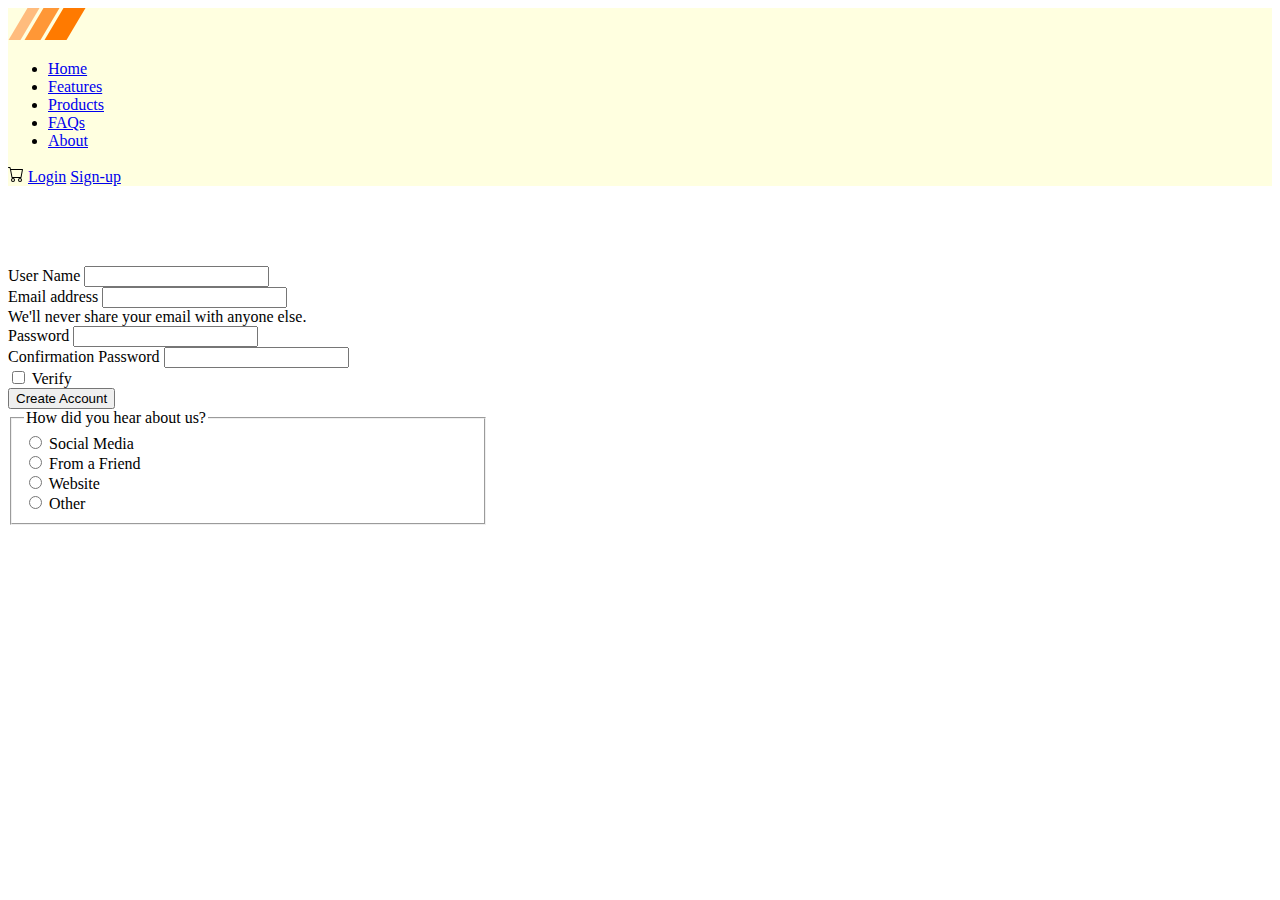
<file: registration.html>
<!DOCTYPE html>
<html lang="en">
  <head>
    <meta charset="UTF-8" />
    <meta name="viewport" content="width=device-width, initial-scale=1.0" />
    <title>Dirt Temple</title>
    <link rel="stylesheet" href="css/styles.css" />
    <link
      href="https://cdn.jsdelivr.net/npm/bootstrap@5.0.2/dist/css/bootstrap.min.css"
      rel="stylesheet"
      integrity="sha384-EVSTQN3/azprG1Anm3QDgpJLIm9Nao0Yz1ztcQTwFspd3yD65VohhpuuCOmLASjC"
      crossorigin="anonymous"
    />
  </head>
  <body>
    <header
      class="d-flex flex-wrap align-items-center justify-content-center justify-content-md-between py-3 mb-4 border-bottom px-4"
    >
      <div class="col-md-3 mb-2 mb-md-0">
        <a
          href="/"
          class="d-inline-flex link-body-emphasis text-decoration-none"
        >
          <svg
            id="logo-38"
            width="78"
            height="32"
            viewBox="0 0 78 32"
            fill="none"
            xmlns="http://www.w3.org/2000/svg"
          >
            <path
              d="M55.5 0H77.5L58.5 32H36.5L55.5 0Z"
              class="ccustom"
              fill="#FF7A00"
            ></path>
            <path
              d="M35.5 0H51.5L32.5 32H16.5L35.5 0Z"
              class="ccompli1"
              fill="#FF9736"
            ></path>
            <path
              d="M19.5 0H31.5L12.5 32H0.5L19.5 0Z"
              class="ccompli2"
              fill="#FFBC7D"
            ></path>
          </svg>
        </a>
      </div>

      <ul class="nav col-12 col-md-auto mb-2 justify-content-center mb-md-0">
        <li>
          <a href="index.html" class="nav-link px-2 link-secondary">Home</a>
        </li>
        <li><a href="#" class="nav-link px-2">Features</a></li>
        <li><a href="products.html" class="nav-link px-2">Products</a></li>
        <li><a href="#" class="nav-link px-2">FAQs</a></li>
        <li><a href="#" class="nav-link px-2">About</a></li>
      </ul>

      <div class="col-md-3 text-end">
        <svg
          xmlns="http://www.w3.org/2000/svg"
          width="16"
          height="16"
          fill="currentColor"
          class="bi bi-cart"
          viewBox="0 0 16 16"
        >
          <path
            d="M0 1.5A.5.5 0 0 1 .5 1H2a.5.5 0 0 1 .485.379L2.89 3H14.5a.5.5 0 0 1 .491.592l-1.5 8A.5.5 0 0 1 13 12H4a.5.5 0 0 1-.491-.408L2.01 3.607 1.61 2H.5a.5.5 0 0 1-.5-.5M3.102 4l1.313 7h8.17l1.313-7zM5 12a2 2 0 1 0 0 4 2 2 0 0 0 0-4m7 0a2 2 0 1 0 0 4 2 2 0 0 0 0-4m-7 1a1 1 0 1 1 0 2 1 1 0 0 1 0-2m7 0a1 1 0 1 1 0 2 1 1 0 0 1 0-2"
          />
        </svg>
        <a href="login.html" class="btn btn-outline-primary me-2"> Login</a>
        <a href="registration.html" class="btn btn-outline-primary">Sign-up</a>
      </div>
    </header>

    <main>
      <div class="container d-flex justify-content-center login-space">
        <div class="card" style="width: 30rem">
          <div class="card-body">
            <form>
              <div class="mb-3">
                <label for="username" class="form-label">User Name</label>
                <input
                  type="email"
                  class="form-control"
                  id="username"
                  aria-describedby="emailHelp"
                />
              </div>
              <div class="mb-3">
                <label for="exampleInputEmail" class="form-label"
                  >Email address</label
                >
                <input
                  type="email"
                  class="form-control"
                  id="exampleInputEmail"
                  aria-describedby="emailHelp"
                />
                <div id="emailHelp" class="form-text">
                  We'll never share your email with anyone else.
                </div>
              </div>
              <div class="mb-3">
                <label for="exampleInputPassword1" class="form-label"
                  >Password</label
                >
                <input
                  type="password"
                  class="form-control"
                  id="exampleInputPassword"
                />
              </div>
              <div class="mb-3">
                <label for="exampleInputPassword1" class="form-label"
                  >Confirmation Password</label
                >
                <input
                  type="password"
                  class="form-control"
                  id="exampleInputPassword1"
                />
              </div>
              <div class="mb-3 form-check">
                <input
                  type="checkbox"
                  class="form-check-input"
                  id="exampleCheck1"
                />
                <label class="form-check-label" for="exampleCheck1"
                  >Verify</label
                >
              </div>
              <button type="button" class="btn btn-primary">
                Create Account
              </button>

              <fieldset>
                <legend>How did you hear about us?</legend>
                <label>
                  <input type="radio" name="hear-about" value="social-media" />
                  Social Media </label
                ><br />
                <label>
                  <input type="radio" name="hear-about" value="friend" />
                  From a Friend </label
                ><br />
                <label>
                  <input type="radio" name="hear-about" value="website" />
                  Website </label
                ><br />
                <label>
                  <input type="radio" name="hear-about" value="other" />
                  Other
                </label>
              </fieldset>
            </form>
          </div>
        </div>
      </div>
    </main>

    <script
      src="https://cdn.jsdelivr.net/npm/@popperjs/core@2.11.8/dist/umd/popper.min.js"
      integrity="sha384-I7E8VVD/ismYTF4hNIPjVp/Zjvgyol6VFvRkX/vR+Vc4jQkC+hVqc2pM8ODewa9r"
      crossorigin="anonymous"
    ></script>
    <script
      src="https://cdn.jsdelivr.net/npm/bootstrap@5.3.3/dist/js/bootstrap.min.js"
      integrity="sha384-0pUGZvbkm6XF6gxjEnlmuGrJXVbNuzT9qBBavbLwCsOGabYfZo0T0to5eqruptLy"
      crossorigin="anonymous"
    ></script>
  </body>
</html>
</file>
<file: css/styles.css>
.login-space {
  margin-top: 5rem;
}
.photo {
  display: block;
  margin-left: 30rem;
  padding-bottom: 2rem;
  padding-top: 2rem;
}

header {
  background-color: lightyellow;
}
h3 {
  text-align: center;
  padding: 2rem;
}
footer {
  background-color: lightcoral;
  padding-left: 15rem;
}
.pgh {
  font-size: large;
  padding: 1rem;
}
.ll {
  font-size: large;
  padding: 1rem;
}
</file>
